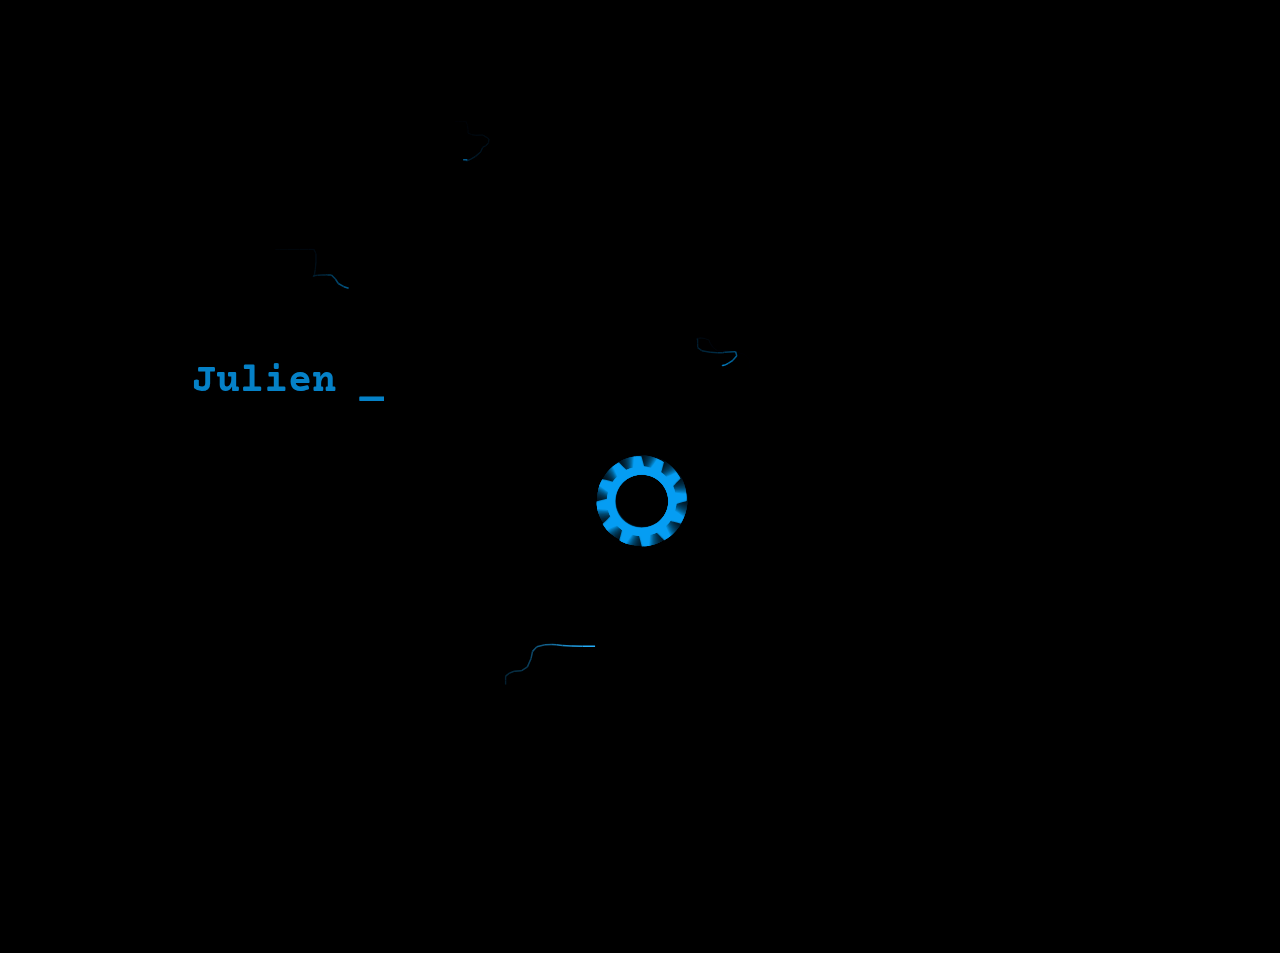
<file: index.html>
<!DOCTYPE html>
<html lang="fr">
<head>
    <meta charset="UTF-8">
    <meta name="viewport" content="width=device-width, initial-scale=1.0">
    <title>Canvas Particles</title>
    <link href="https://fonts.googleapis.com/css2?family=Courier+Prime&display=swap" rel="stylesheet">
    <link rel="stylesheet" href="styles/index.css">
    <script src="scripts/main.js"></script>
</head>
<body>
    <a href="table.html">
        <h1 id="typewriter"></h1>
    </a>
    
    <script src="scripts/index.js"></script>
</body>
</html>
</file>
<file: styles/index.css>
* {
    border: none;
    margin: 0;
}
html,
body {
    overflow: hidden;
    background-color: black;
}
canvas {
    width: 100vw;
    height: 100vh;
    background-color: black;
    overflow: hidden;
    transform-origin: 0 0;
}

h1 {
    position: absolute;
    top: 40vh;
    left: 15vw;
    color: var(--color);
    font-family: 'Courier Prime', monospace;
    position: relative;
    font-size: 2.5em;
    white-space: nowrap;
    overflow: hidden;
    display: inline-block;
    cursor: pointer;
}

h1::after {
    content: "";
    position: absolute;
    text-decoration: underline;
    left: 0;
    bottom: 0;
    height: 3px;
    width: 0;
    background: var(--color);
    transition: width 0.4s ease;
}

h1:hover::after {
    width: 100%;
}

.cursor {
    display: inline-block;
    animation: blink 1s step-start infinite;
}

@keyframes blink {
    0%, 50% {
        opacity: 1;
    }
    50.0001%, 100% {
        opacity: 0;
    }
}
</file>
